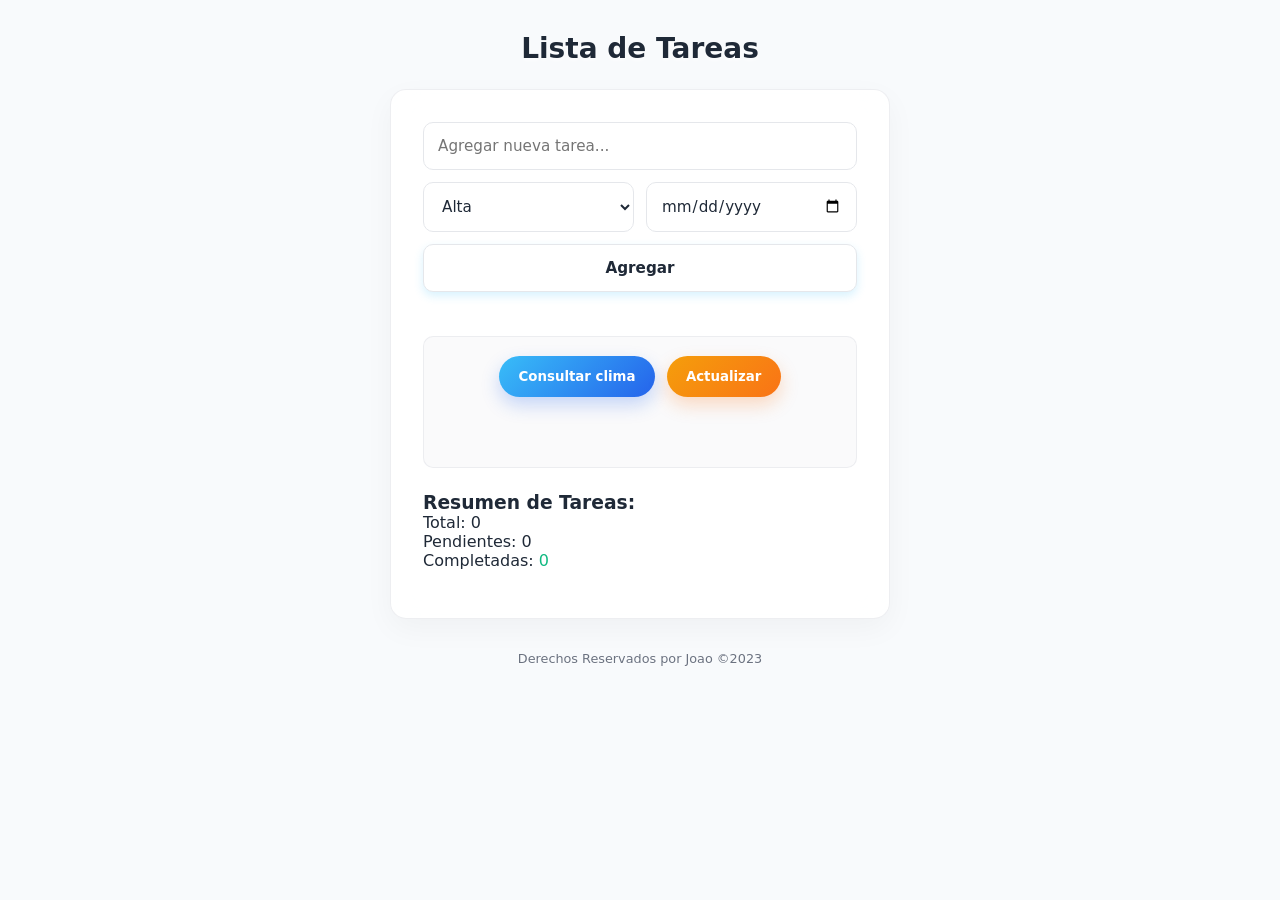
<file: index.html>
<!DOCTYPE html>
<html lang="es">
<head>
    <meta charset="UTF-8">
    <meta name="viewport" content="width=device-width, initial-scale=1.0">
    <title>Lista de Tareas</title>
    <link rel="stylesheet" href="css/style.css">
</head>
<body>
    <header>
        <h1>Lista de Tareas</h1>
    </header>

    <main>
        <section>
            <form id="formTarea">
                <input type="text" id="nombre" placeholder="Agregar nueva tarea...">
                <select id="prioridad">
                    <option value="Alta">Alta</option>
                    <option value="Media">Media</option>
                    <option value="Baja">Baja</option>
                </select>
                <input type="date" id="fecha">
                <button type="submit">Agregar</button>
            </form>
            <p id="mensaje"></p>
        </section>

        <section>
            <div class="contenedor-botones-clima">
                <button type="button" id="btnClima" class="btn-clima">Consultar clima</button>
                <button type="button" id="btnActualizarClima" class="btn-clima btn-clima-actualizar">Actualizar</button>
            </div>
            <p id="mensajeClima"></p>
            <section id="climaContainer"></section>
        </section>

        <section>
            <h3>Resumen de Tareas: </h3>
            <p>Total: <span id="total">0</span></p>
            <p>Pendientes: <span id="pendientes">0</span></p>
            <p>Completadas: <span id="completadas">0</span></p>
        </section>

        <section id="ListaTareas">
        </section>
        
    </main>
    <footer>Derechos Reservados por Joao &copy;2023</footer>

    <script src="jss/clima.js"></script>
    <script src="jss/script.js"></script>
</body>
</html>
</file>
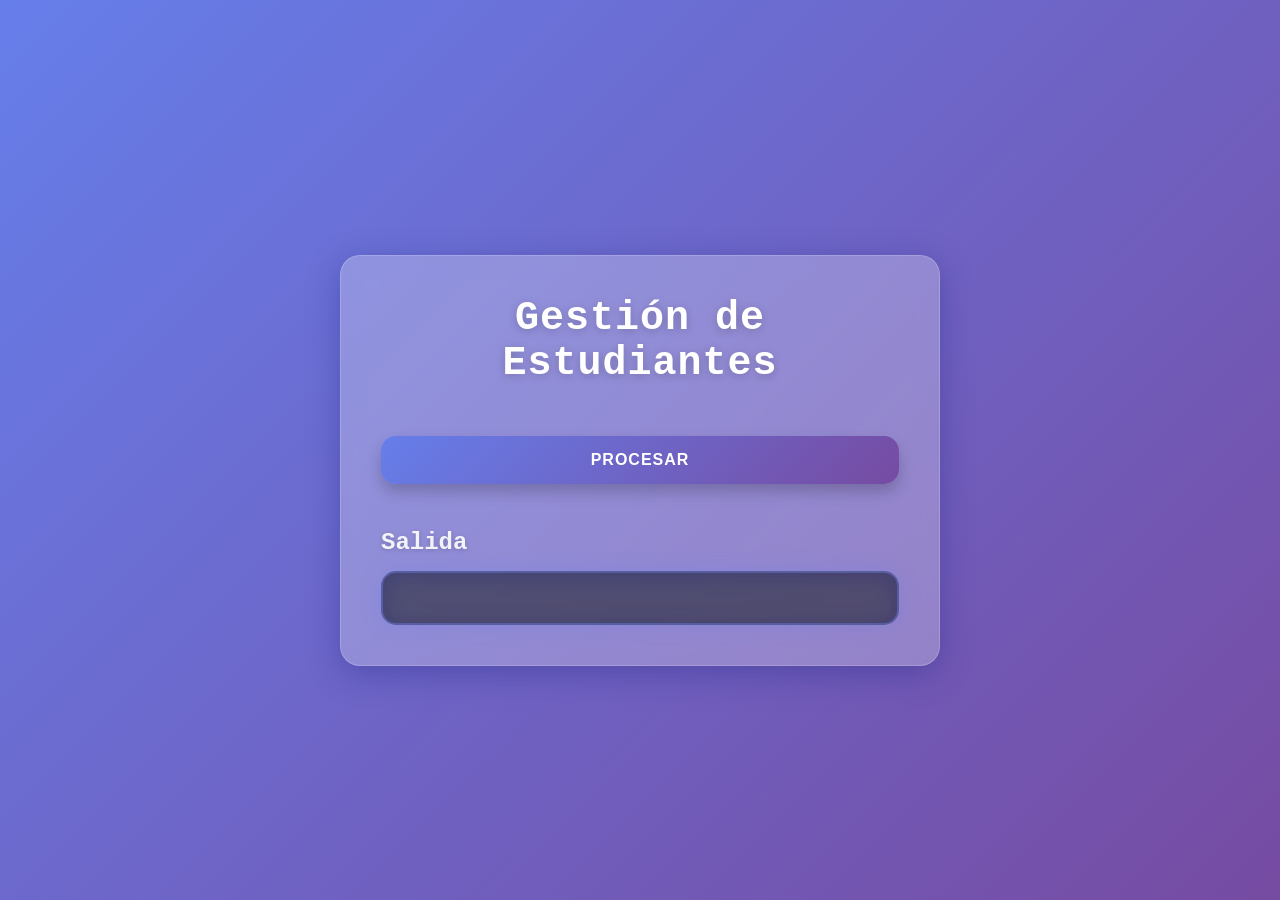
<file: nuevojs/index.html>
<!DOCTYPE html>
<html lang="es">
<head>
    <meta charset="UTF-8">
    <meta name="viewport" content="width=device-width, initial-scale=1.0">
    <title>Gestión de Estudiantes - Glass Style</title>
    <link rel="stylesheet" href="./style.css">
</head>
<body>
    <div class="container">
        <h1>Gestión de Estudiantes</h1>
        <button id="btnProcesar">Procesar</button>
        <div>
            <h2>Salida</h2>
            <pre id="salida"></pre>
        </div>
    </div>

    <script type="module" src="./app.js"></script>
</body>
</html>
</file>
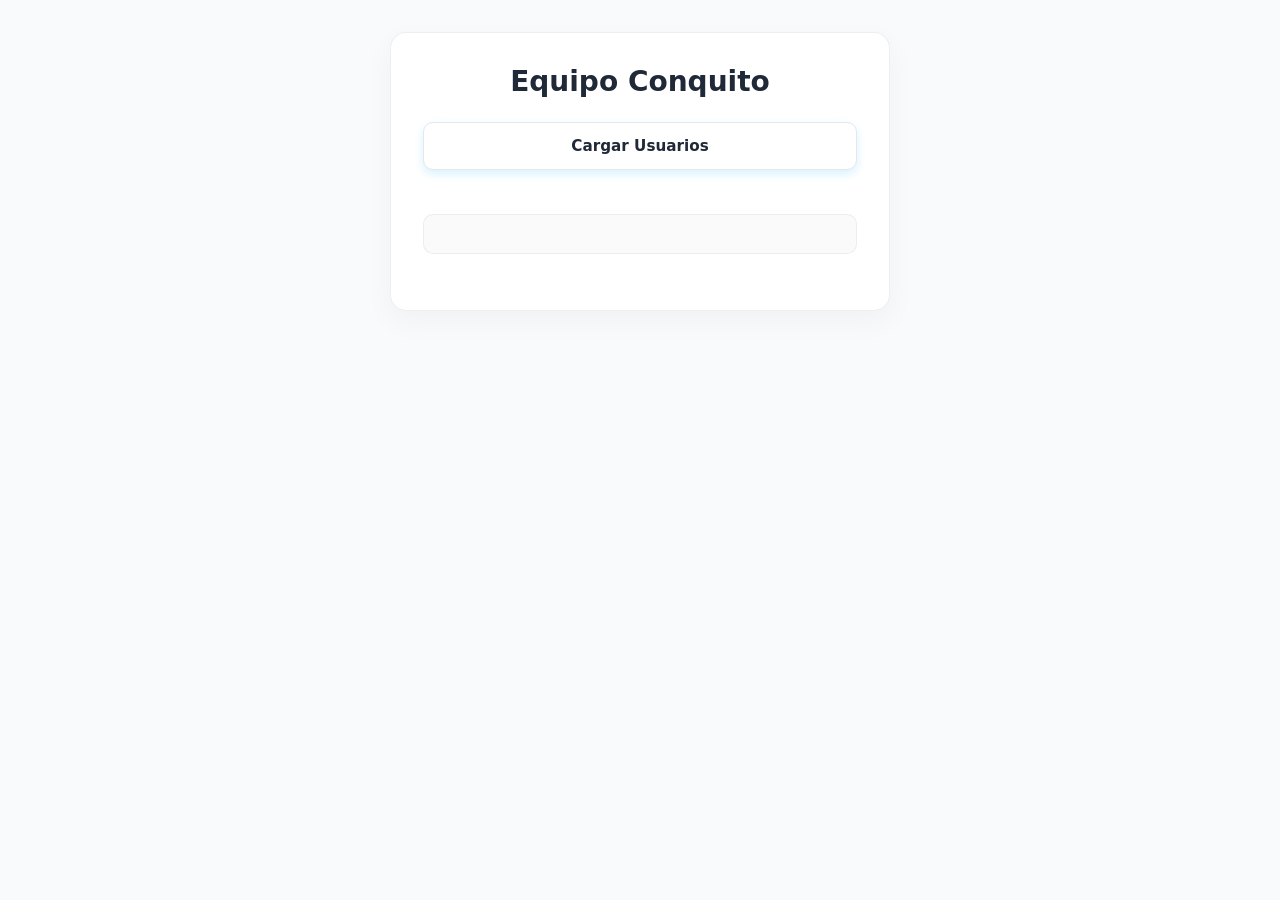
<file: api.html>
<!DOCTYPE html>
<html lang="en">
<head>
    <meta charset="UTF-8">
    <meta name="viewport" content="width=device-width, initial-scale=1.0">
    <title>Lista de Tareas</title>
    <link rel="stylesheet" href="css/style.css">
</head>
<body>
    <main>
        <header>
            <h1>Equipo Conquito</h1>
        </header>

        <section>
            <button id="btnCargar">Cargar Usuarios</button>
            <p id="mensaje"></p>
        </section>

        <section id="listaTareas">
            
        </section>
    </main>

    <script src="jss/api.js"></script>
</body>
</html>
</file>
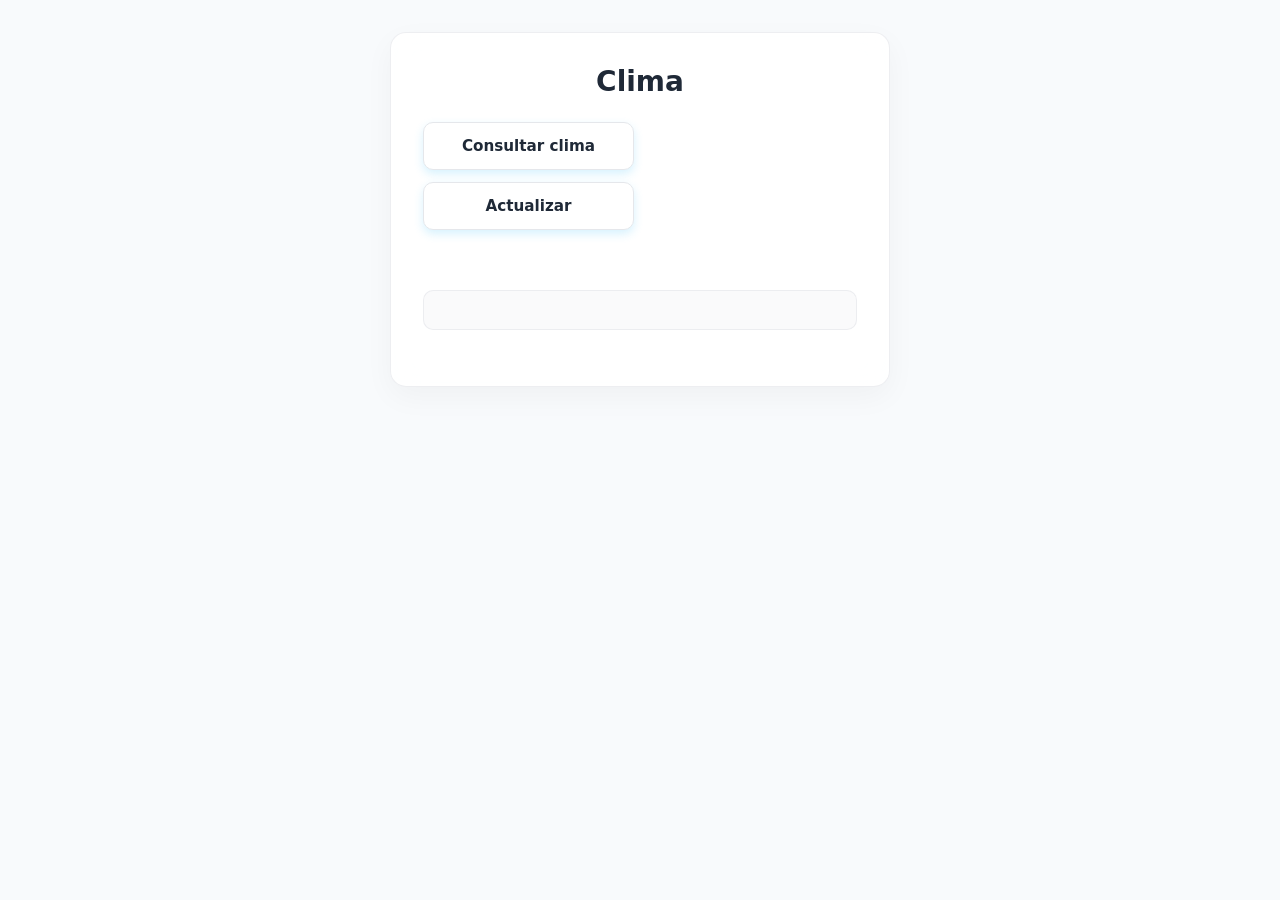
<file: clima.html>
<!DOCTYPE html>
<html lang="en">
<head>
    <meta charset="UTF-8">
    <meta name="viewport" content="width=device-width, initial-scale=1.0">
    <title>Document</title>
    <link rel="stylesheet" href="css/style.css">
</head>
<body>
    <main>
        <header>
            <h1>Clima</h1>
        </header>

        <section style="text-align: center;">
            <div class="contenedor-botones-clima">
                <button type="button" id="btnClima" class="btn-clima">Consultar clima</button>
                <button type="button" id="btnActualizarClima" class="btn-clima btn-clima-actualizar">Actualizar</button>
            </div>
            <p id="mensajeClima"></p>
            <section id="climaContainer"></section>
        </section>

        <section id="listaTareas">

        </section>
    </main>

    <script src="jss/clima.js"></script>
</body>
</html>
</file>
<file: css/style.css>
:root {
    --bg-app: #f8fafc;
    --card-bg: rgba(255, 255, 255, 0.88); 
    --text-main: #1f2937;
    --text-muted: #6b7280;
    --border: rgba(229, 231, 235, 0.7);
    
    --btn-primary: #38bdf8;
    --btn-hover: #0ea5e9;
    --summary-bg: rgba(249, 250, 251, 0.85);
    
    --alta: #ef4444;
    --media: #f59e0b;
    --baja: #10b981;
}

* {
    margin: 0;
    padding: 0;
    box-sizing: border-box;
    font-family: system-ui, -apple-system, sans-serif;
}

body {
    background-color: var(--bg-app);
    background-image: url('https://uvn-brightspot.s3.amazonaws.com/assets/vixes/btg/tech.batanga.com/files/Fondos-para-paginas-web-02.jpg');
    background-size: cover;
    background-position: center;
    background-attachment: fixed;
    background-repeat: no-repeat;
    
    color: var(--text-main);
    min-height: 100vh;
    display: flex;
    flex-direction: column;
    align-items: center;
    padding: 2rem 1rem;
}

header {
    width: 100%;
    max-width: 500px;
    margin-bottom: 1.5rem;
    text-align: center;
}

header h1 {
    font-size: 1.75rem;
    font-weight: 700;
    color: var(--text-main);
    text-shadow: 0 2px 4px rgba(255, 255, 255, 0.8);
}

/* --- Contenedor Principal (Efecto Cristal sobre Fondo Blanco) --- */
main {
    background: var(--card-bg);
    backdrop-filter: blur(16px);
    border: 1px solid var(--border);
    border-radius: 16px;
    padding: 2rem;
    width: 100%;
    max-width: 500px;
    box-shadow: 0 10px 30px rgba(0, 0, 0, 0.04);
}

main > section:first-of-type {
    display: grid;
    grid-template-columns: 1fr 1fr;
    gap: 12px;
}

main > section:first-of-type > form {
    display: contents;
}

/* Campo de texto superior completo */
#nombre {
    grid-column: span 2;
}

/* Botón Agregar inferior completo */
main > section:first-of-type button {
    grid-column: span 2;
    background-color: var(--btn-primary);
    color: white;
    border: none;
    font-weight: 600;
    font-size: 1rem;
    cursor: pointer;
    box-shadow: 0 4px 10px rgba(56, 189, 248, 0.2);
}

main > section:first-of-type button:hover {
    background-color: var(--btn-hover);
    transform: scale(1.01);
}

/* Estilos de Control */
#nombre, #prioridad, #fecha, main > section:first-of-type button {
    background: #ffffff;
    border: 1px solid rgba(229, 231, 235, 1);
    padding: 14px;
    border-radius: 10px;
    font-size: 0.95rem;
    color: var(--text-main);
    outline: none;
    width: 100%;
    transition: all 0.2s ease;
}

#nombre:focus, #prioridad:focus, #fecha:focus {
    border-color: var(--btn-primary);
    box-shadow: 0 0 0 3px rgba(56, 189, 248, 0.15);
}

#mensaje {
    grid-column: span 2;
    text-align: center;
    font-size: 0.85rem;
    color: var(--alta);
}

.contenedor-botones-clima {
    display: flex;
    justify-content: center;
    gap: 0.75rem;
    flex-wrap: wrap;
    margin-bottom: 1rem;
}

.btn-clima {
    border: none;
    border-radius: 999px;
    padding: 0.8rem 1.2rem;
    font-weight: 700;
    color: white;
    cursor: pointer;
    transition: transform 0.2s ease, box-shadow 0.2s ease, background 0.2s ease;
    background: linear-gradient(135deg, #38bdf8, #2563eb);
    box-shadow: 0 8px 18px rgba(37, 99, 235, 0.25);
}

.btn-clima:hover {
    transform: translateY(-2px);
    box-shadow: 0 10px 20px rgba(37, 99, 235, 0.3);
}

.btn-clima-actualizar {
    background: linear-gradient(135deg, #f59e0b, #f97316);
    box-shadow: 0 8px 18px rgba(249, 115, 22, 0.25);
}

.btn-clima-actualizar:hover {
    box-shadow: 0 10px 20px rgba(249, 115, 22, 0.3);
}

#mensajeClima {
    text-align: center;
    color: var(--text-muted);
    margin-bottom: 0.75rem;
    min-height: 1.2rem;
}

#climaContainer {
    display: flex;
    justify-content: center;
}

/* --- Caja de Resumen Integrada --- */
main > section:nth-of-type(2) {
    background-color: var(--summary-bg);
    border: 1px solid var(--border);
    border-radius: 10px;
    padding: 1.2rem;
    margin-top: 2rem;
    margin-bottom: 1.5rem;
}

main > section:nth-of-type(2) h3 {
    font-size: 0.85rem;
    font-weight: 700;
    color: var(--text-muted);
    text-transform: uppercase;
    letter-spacing: 0.05em;
    margin-bottom: 1rem;
}

main > section:nth-of-type(2) p {
    display: inline-block;
    font-size: 0.9rem;
    color: var(--text-muted);
    margin-right: 15px;
}

main > section:nth-of-type(2) span {
    font-weight: 700;
    color: var(--text-main);
}

#completadas {
    color: var(--baja) !important;
}

/* --- Listado de Tareas Dinámicas --- */
#ListaTareas {
    border: none;
    padding: 0;
    margin-top: 1rem;
}

.tarea-item {
    background: var(--card-bg);
    border: 1px solid var(--border);
    padding: 1rem;
    border-radius: 10px;
    margin-bottom: 10px;
    display: flex;
    justify-content: space-between;
    align-items: center;
    box-shadow: 0 2px 5px rgba(0,0,0,0.01);
}

.tarea-item.Alta { border-left: 4px solid var(--alta); }
.tarea-item.Media { border-left: 4px solid var(--media); }
.tarea-item.Baja { border-left: 4px solid var(--baja); }

/* --- Estilos para Tareas --- */
.tarea {
    background: white;
    border: 1px solid var(--border);
    border-radius: 10px;
    padding: 1.2rem;
    margin-bottom: 1rem;
    box-shadow: 0 2px 8px rgba(0, 0, 0, 0.05);
    display: flex;
    justify-content: space-between;
    align-items: flex-start;
    gap: 1rem;
}

.tarea.alta {
    border-left: 4px solid var(--alta);
}

.tarea.media {
    border-left: 4px solid var(--media);
}

.tarea.baja {
    border-left: 4px solid var(--baja);
}

.tarea-contenido {
    flex: 1;
}

.tarea-contenido h4 {
    font-size: 1rem;
    color: var(--text-main);
    margin-bottom: 0.5rem;
    word-break: break-word;
}

.tarea-contenido.completada {
    opacity: 0.6;
}

.tarea-contenido.completada h4 {
    text-decoration: line-through;
    color: var(--text-muted);
}

.tarea-contenido p {
    font-size: 0.85rem;
    color: var(--text-muted);
    margin: 0.3rem 0;
}

.tarea-contenido strong {
    color: var(--text-main);
}

.tarea-acciones {
    display: flex;
    flex-direction: column;
    gap: 0.5rem;
    flex-shrink: 0;
}

.btn-completar, .btn-eliminar, .btn-modificar {
    padding: 0.6rem 1rem;
    border: none;
    border-radius: 6px;
    font-size: 0.8rem;
    font-weight: 600;
    cursor: pointer;
    transition: all 0.2s ease;
}

.btn-modificar {
    background-color: #3b82f6;
    color: white;
}

.btn-modificar:hover {
    background-color: #2563eb;
    transform: scale(1.05);
}

.btn-completar {
    background-color: var(--baja);
    color: white;
}

.btn-completar:hover {
    background-color: #059669;
    transform: scale(1.05);
}

.btn-eliminar {
    background-color: var(--alta);
    color: white;
}

.btn-eliminar:hover {
    background-color: #dc2626;
    transform: scale(1.05);
}

/* --- Pie de Página --- */
footer {
    margin-top: 2rem;
    font-size: 0.8rem;
    color: var(--text-muted);
    text-align: center;
    text-shadow: 0 1px 2px rgba(255, 255, 255, 0.8);
}
</file>
<file: nuevojs/style.css>
/* ========================================
   GLASSMORPHISM STYLE - Diseño Moderno
   ======================================== */

* {
    margin: 0;
    padding: 0;
    box-sizing: border-box;
}

body {
    font-family: 'Courier New', 'Segoe UI', Tahoma, Geneva, Verdana, sans-serif;
    background: linear-gradient(135deg, #667eea 0%, #764ba2 100%);
    min-height: 100vh;
    display: flex;
    justify-content: center;
    align-items: center;
    padding: 20px;
}

/* Contenedor Principal */
.container {
    width: 100%;
    max-width: 600px;
    backdrop-filter: blur(10px);
    background: rgba(255, 255, 255, 0.25);
    border-radius: 20px;
    border: 1px solid rgba(255, 255, 255, 0.18);
    padding: 40px;
    box-shadow: 0 8px 32px 0 rgba(31, 38, 135, 0.37);
}

/* Encabezado */
h1 {
    color: #fff;
    text-align: center;
    margin-bottom: 30px;
    font-size: 2.5em;
    text-shadow: 0 2px 10px rgba(0, 0, 0, 0.2);
    letter-spacing: 1px;
}

h2 {
    color: rgba(255, 255, 255, 0.9);
    font-size: 1.5em;
    margin-top: 25px;
    margin-bottom: 15px;
    text-shadow: 0 1px 5px rgba(0, 0, 0, 0.2);
}

/* Botones */
button {
    width: 100%;
    padding: 15px;
    margin: 20px 0;
    font-size: 1em;
    font-weight: 600;
    color: #fff;
    background: linear-gradient(135deg, #667eea 0%, #764ba2 100%);
    border: none;
    border-radius: 15px;
    cursor: pointer;
    transition: all 0.3s ease;
    box-shadow: 0 8px 15px rgba(0, 0, 0, 0.2);
    text-transform: uppercase;
    letter-spacing: 1px;
}

button:hover {
    transform: translateY(-3px);
    box-shadow: 0 12px 25px rgba(0, 0, 0, 0.3);
    background: linear-gradient(135deg, #764ba2 0%, #667eea 100%);
}

button:active {
    transform: translateY(-1px);
}

/* Contenedor de Salida */
div {
    margin-top: 20px;
}

/* Área de Texto Pre */
pre {
    background: rgba(20, 20, 40, 0.6);
    backdrop-filter: blur(10px);
    border: 2px solid rgba(102, 126, 234, 0.4);
    border-radius: 15px;
    padding: 25px;
    color: #00ff00;
    font-size: 0.9em;
    line-height: 1.8;
    max-height: 600px;
    overflow-y: auto;
    margin-top: 15px;
    box-shadow: inset 0 8px 32px 0 rgba(31, 38, 135, 0.2), 0 0 20px rgba(102, 126, 234, 0.3);
    font-family: 'Courier New', monospace;
    font-weight: 500;
    letter-spacing: 0.5px;
}

/* Estilos para párrafos dentro de pre */
pre p {
    margin: 8px 0;
    font-family: 'Courier New', monospace;
}

/* Estilos para listas */
ul {
    list-style: none;
    margin: 15px 0;
}

li {
    background: rgba(255, 255, 255, 0.1);
    backdrop-filter: blur(5px);
    border-left: 4px solid #667eea;
    padding: 12px 15px;
    margin: 8px 0;
    border-radius: 8px;
    color: #fff;
    transition: all 0.3s ease;
    box-shadow: 0 4px 15px rgba(0, 0, 0, 0.1);
}

li:hover {
    background: rgba(255, 255, 255, 0.15);
    transform: translateX(5px);
    border-left-color: #764ba2;
}

/* Strong text styling */
strong {
    color: #ffd700;
    font-weight: 700;
    text-shadow: 0 1px 3px rgba(0, 0, 0, 0.2);
}

/* Scroll bar styling */
pre::-webkit-scrollbar {
    width: 8px;
}

pre::-webkit-scrollbar-track {
    background: rgba(255, 255, 255, 0.1);
    border-radius: 10px;
}

pre::-webkit-scrollbar-thumb {
    background: rgba(255, 255, 255, 0.3);
    border-radius: 10px;
}

pre::-webkit-scrollbar-thumb:hover {
    background: rgba(255, 255, 255, 0.5);
}

/* Responsive Design */
@media (max-width: 768px) {
    .container {
        padding: 25px;
    }

    h1 {
        font-size: 1.8em;
    }

    h2 {
        font-size: 1.2em;
    }

    button {
        padding: 12px;
        font-size: 0.9em;
    }

    pre {
        font-size: 0.85em;
        max-height: 300px;
    }
}

/* Animación de entrada */
@keyframes slideIn {
    from {
        opacity: 0;
        transform: translateY(20px);
    }
    to {
        opacity: 1;
        transform: translateY(0);
    }
}

.container {
    animation: slideIn 0.5s ease;
}
</file>
